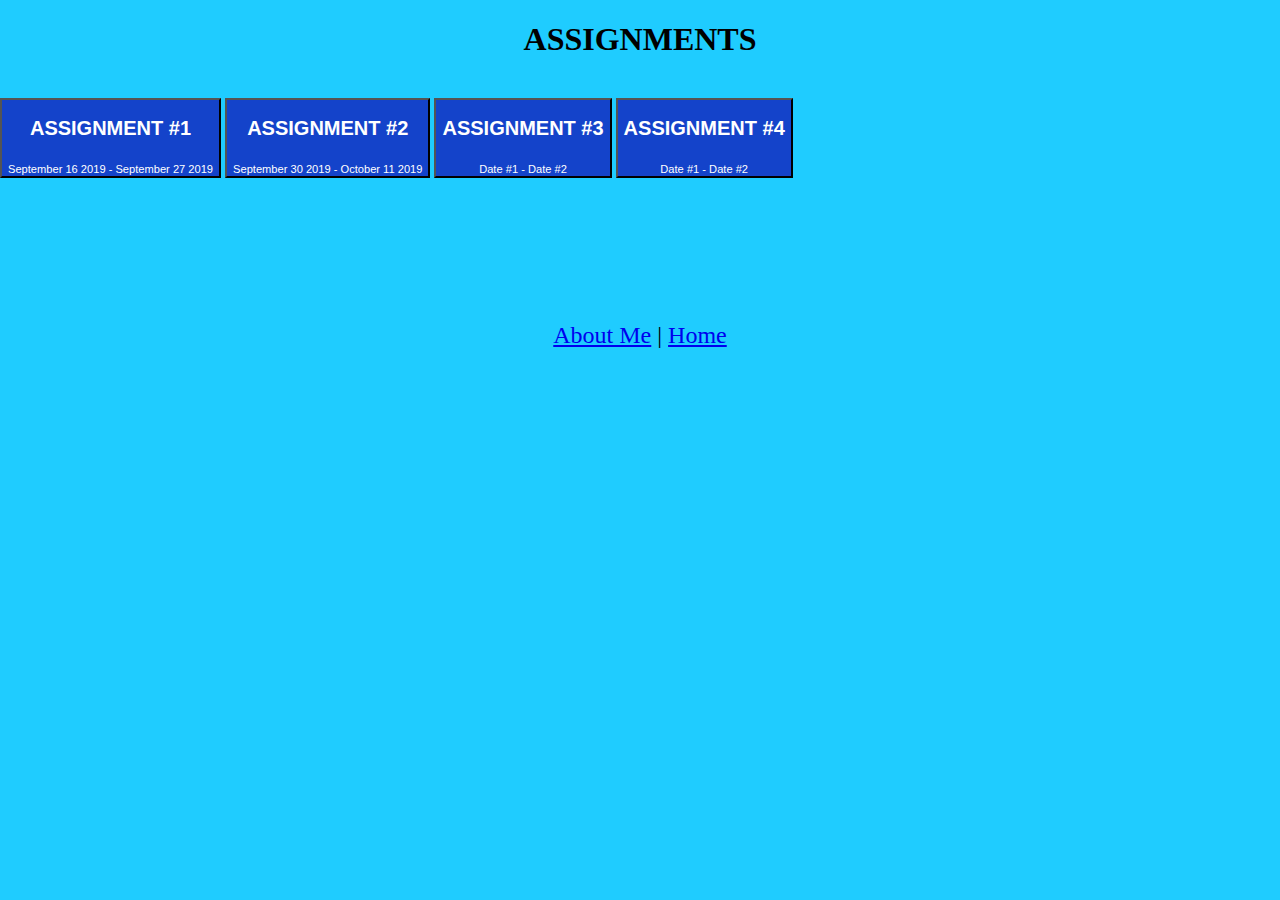
<file: Assignments.html>
<!DOCTYPE html>

<html>
  <head>
    <title>Khalil's GitHub Website</title>
    <link rel="stylesheet" type="text/css" href="index.css">
    
  </head>
  
  <body>

    <h1>ASSIGNMENTS</h1>
<br>

	<div id="row">
		<button id=assignment>
			<h2 id="go2abt">ASSIGNMENT #1</h2>
			<sub>September 16 2019 - September 27 2019</sub>
		</button>	
		<button id=assignment>
			<h2 id="go2abt">ASSIGNMENT #2</h2>
			<sub>September 30 2019 - October 11 2019</sub>
		</button>
		<button id=assignment>
			<h2 id="go2abt">ASSIGNMENT #3</h2>
			<sub>Date #1 - Date #2</sub>
		</button>
		<button id=assignment>
			<h2 id="go2abt">ASSIGNMENT #4</h2>
			<sub>Date #1 - Date #2</sub>
		</button>
	</div>	
</br>
<br></br>
<br></br>
<br></br>
<br></br>
<nav id="bigsize2">
  			<a href="About Me.html">About Me</a>
  			<a id="divide" href="nuffin">|</a>
  			<a href="index.html">Home</a>
  		</ul>
</nav>
  </body>	






  </html>
</file>
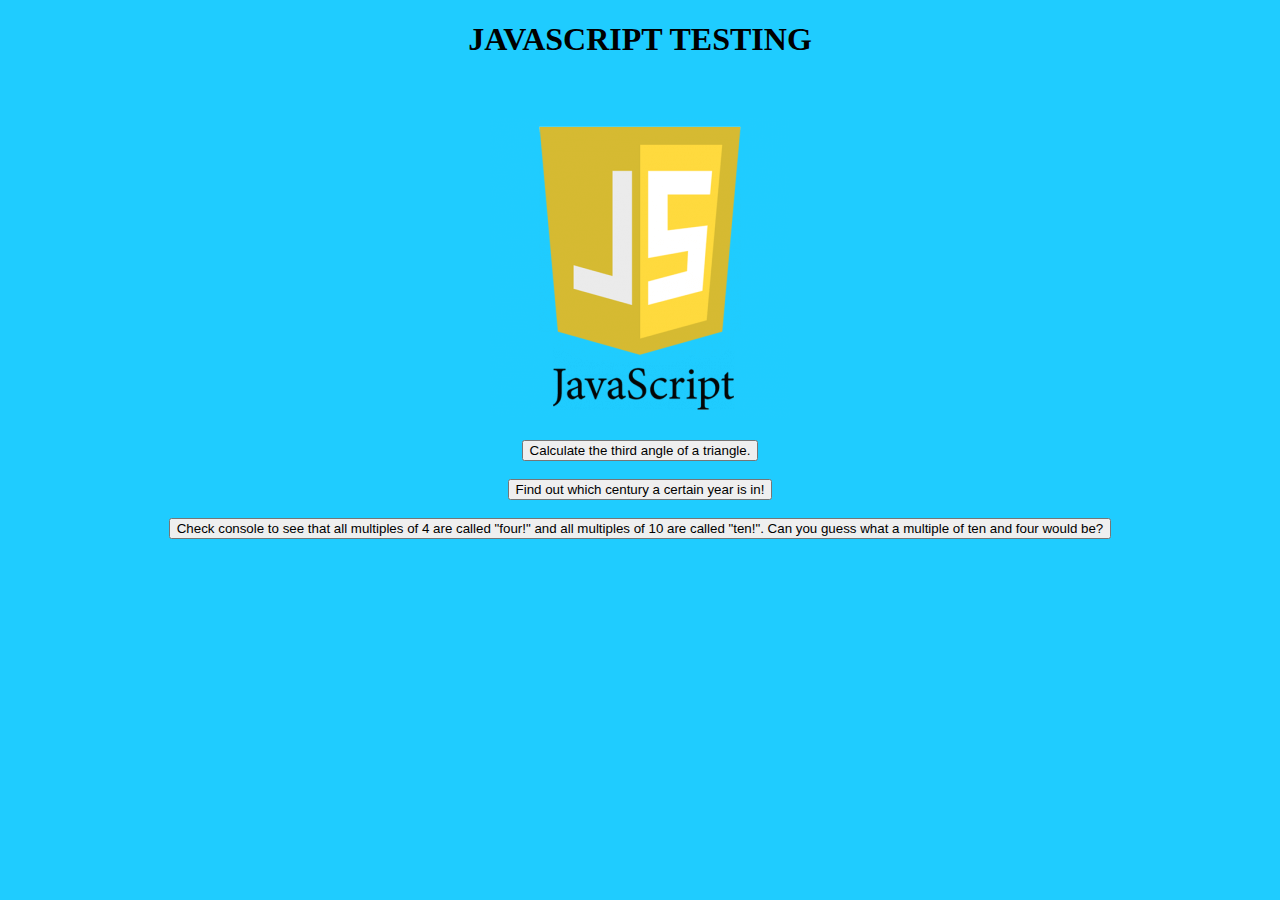
<file: java test.html>
<!DOCTYPE html>
<html>
<head>
	<script type="text/javascript" src="java2.js"></script>
	<link rel="stylesheet" type="text/css" href="javastuff.css">

</head>
<body><center>
	<h1>JAVASCRIPT TESTING</h1>
	<br>
		<div>
		<img id="imgcontainer" src="javascript_logo.png" text-align="center"></img>
 		</div>	
	<br>
	<button onclick="Angles()"> Calculate the third angle of a triangle. </button>
	<br><br>
	<button onclick="Century()"> Find out which century a certain year is in! </button>
	<br><br>
	<button onclick="Numbers1()"> Check console to see that all multiples of 4 are called "four!" and all multiples of 10 are called "ten!". Can you guess what a multiple of ten and four would be?</button>
	

</body>
</center>
</html>
</file>
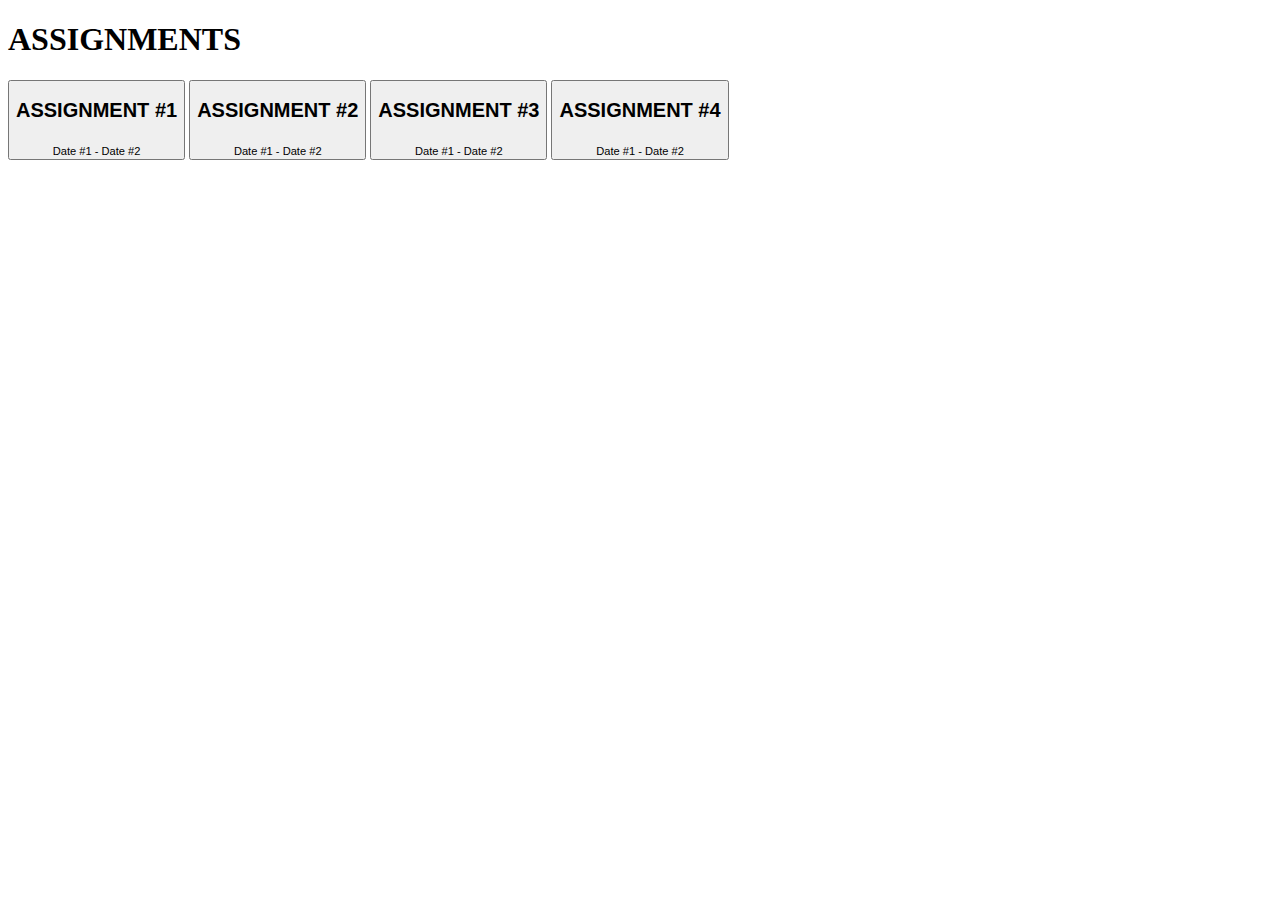
<file: Khalil's GitHub Website.html>
<!DOCTYPE html>
<!-- saved from url=(0082)file://2352-cms-01/2352%20Students$/636611/Documents/GitHub/Test2/Assignments.html -->
<html><head><meta http-equiv="Content-Type" content="text/html; charset=windows-1252">
    <title>Khalil's GitHub Website</title>
    <link rel="stylesheet" type="text/css" href="file://2352-cms-01/2352%20Students$/636611/Documents/GitHub/Test2/Main.css">
  </head>
  
  <body>

    <h1>ASSIGNMENTS</h1>

	<div id="row">
		<button id="assignment">
			<h2 id="go2abt">ASSIGNMENT #1</h2>
			<sub>Date #1 - Date #2</sub>
		</button>	
		<button id="assignment">
			<h2 id="go2abt">ASSIGNMENT #2</h2>
			<sub>Date #1 - Date #2</sub>
		</button>
		<button id="assignment">
			<h2 id="go2abt">ASSIGNMENT #3</h2>
			<sub>Date #1 - Date #2</sub>
		</button>
		<button id="assignment">
			<h2 id="go2abt">ASSIGNMENT #4</h2>
			<sub>Date #1 - Date #2</sub>
		</button>
	</div>	

  	</body></html>
</file>
<file: index.css>
h1{

	text-align: center;
}

#go2abt{

	

}

#go2Ass{

	text-align: center;
}

#row{

	display: inline-block;
	text-align: center;
	
}


li a{
	display: inline-block;

}


li{
	color:black;
	text-decoration: none;
	display: inline-block;
}

ul{
	text-decoration: none;
	display: inline-block;

}

#imgcontainer{
	width: 600px;
  padding: 150 0 0 15px;
  margin: 20px auto 0px auto;
  text-align: center;
       

}

/* For about me */

#abt{

	color:blue;
}
body{

	font-size: 1em;

	background-color: #1FCCFF;
	/* background-repeat: repeat;
	background-size: 1500px 800px;
	*/
	margin:0px;
}


#collab2{

	color:green;
}
#collab{

	color:black;
}


strong{

	color:blue;
}
#TechnicalSkills{

	color:yellow;
}

#row2{
	display: inline-block;
	text-align: center;

}
#row2 img{
	padding:100px;

}

#index3{

	display:block;	
	text-align: center;
}

#bigsize{

	font-size: 2em;
	font-style: 

}

#bigsize2{

	font-size: 1.5em;
	text-align: center;
}

#divide{

	color: rgb(0,0,0);
}

#assignment{

	background-color: rgb(20,67,202);
	color: rgb(255,255,255);
	text-align: center;







background-image
</file>
<file: javastuff.css>
h1{

	text-align: center;
}

#go2abt{

	

}

#go2Ass{

	text-align: center;
}

#row{

	display: inline-block;
	text-align: center;
	
}


li a{
	display: inline-block;

}


li{
	color:black;
	text-decoration: none;
	display: inline-block;
}

ul{
	text-decoration: none;
	display: inline-block;

}

#imgcontainer{
	width: 300px;
  padding: 150 0 0 15px;
  margin: 20px auto 0px auto;
  text-align: center;
       

}

/* For about me */

#abt{

	color:blue;
}
body{

	font-size: 1em;

	background-color: #1FCCFF;
	/* background-repeat: repeat;
	background-size: 1500px 800px;
	*/
	margin:0px;
}


strong{

	color:blue;
}


 
}

	text-align: center;
}

#bigsize{

	font-size: 2em;
	font-style: 

}

#bigsize2{

	font-size: 1.5em;
	text-align: center;
}

#divide{

	color: rgb(0,0,0);
}

#assignment{

	background-color: rgb(20,67,202);
	color: rgb(255,255,255);
	text-align: center;







background-image
</file>
